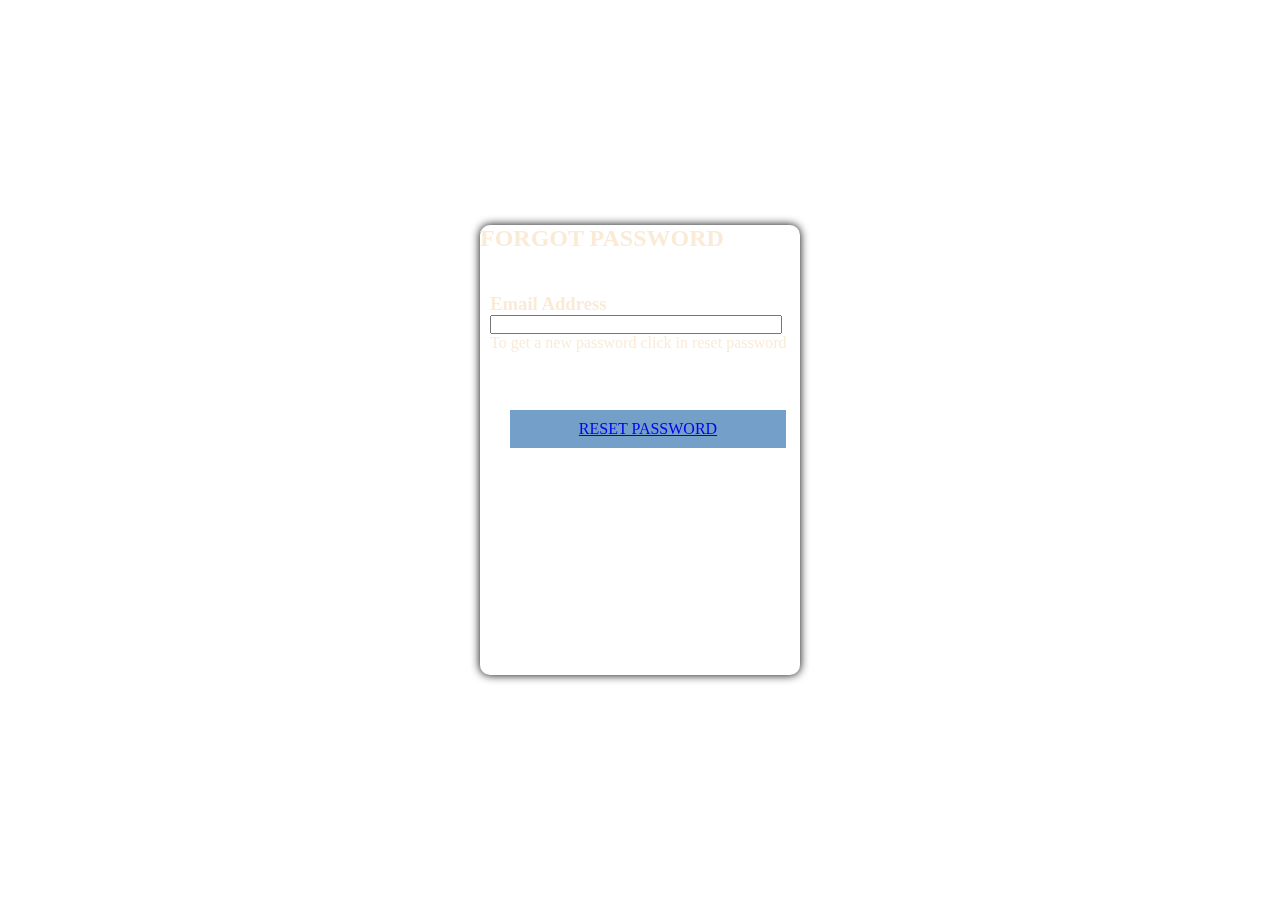
<file: forgot.html>
<!DOCTYPE html>
<html lang="en">
<head>
    <meta charset="UTF-8">
    <meta name="viewport" content="width=device-width, initial-scale=1.0">
    <title>FORGOT</title>
    <link rel="stylesheet" href="style.css">
</head>
<body>
      <video autoplay muted loop id="bg-video">
                <source src="https://videos.pexels.com/video-files/857136/857136-hd_1280_720_24fps.mp4" type="video/mp4">
            </video>
    <div id="main">
        <div id="box">
            <div id="smallbox1"><h2>FORGOT PASSWORD</h2></div>
            <div id="smallbox2"><h3>Email Address </h3>
            <form action="">
                <input type="text"
                placeholder="" style="width: 90% ;height: 50%;">
                
            </form>
        <P>To get a new password click in reset password</P></div>
          
    <div id="smallbox4">
                <div  id="login"> <a href="reset.html">RESET PASSWORD</a></div>
               
            </div>

            </div>
            
        </div>

</body>
</html>
</file>
<file: style.css>
*{
    margin: 0%;
    padding: 0%;
}
html,body{
    height: 100%;
    width: 100%;
}
#bg-video{
    position: fixed;
    top: 0;
    letter-spacing: 0;
    min-width: 100%;
    min-height: 100%;
    z-index:-1;
    object-fit: cover;
}
#main{
    height: 100%;
    width: 100%;
    display: flex;
    align-items: center;
    justify-content: center;
    /* background-color: #A86523; */
    /* background: url('https://videos.pexels.com/video-files/3129595/3129595-uhd_2560_1440_30fps.mp4'); */
}
#box{
    width: 25%;
    height: 50%;
    box-shadow: 0 0 10px rgba(0,0,0,1) ;
    background-color: transparent;
    border-radius: 10px;
}
#smallbox1{
     width: 100%;
    height: 15%;
    color: antiquewhite;
}
#smallbox2{
     width: 100%;
    height: 15%;
    padding-left: 10px;
    color: antiquewhite;
}
#minibox{
    width: 10px;
    height: 10px;
    background-color: aqua;
}
#smallbox3{
     width: 350px;
    height: 10%;
    padding-left: 10px;
    display:flex;
    position: relative;
    z-index: 1;
    color: antiquewhite;
}
#smallbox3 input{
   padding-right: 35px;

}
#smallbox3 img {
     width: 35px;
    height: 75%;
    position: absolute;
    transform: translateX(320px);
    z-index: 9;
    cursor: pointer;
}
#container{
    display: flex;
    justify-content: space-evenly;
    
}
#remember-me{
    margin-left: 30px;
    color:antiquewhite;
}
#login{
    width: 80%;
    height: 50%;
     display: flex;
    align-items: center;
    justify-content: center;
    background-color: rgb(115, 159, 201);
    padding: 10px;
    margin-left: 30px;
    margin-top: 50px;
}
#login:hover{
background-color: rgb(118, 118, 205);
}
#register{
      display: flex;
    align-items: center;
    justify-content: center;
    justify-content:space-evenly ;
}
#smallbox4{
    color: antiquewhite;
}
</file>
